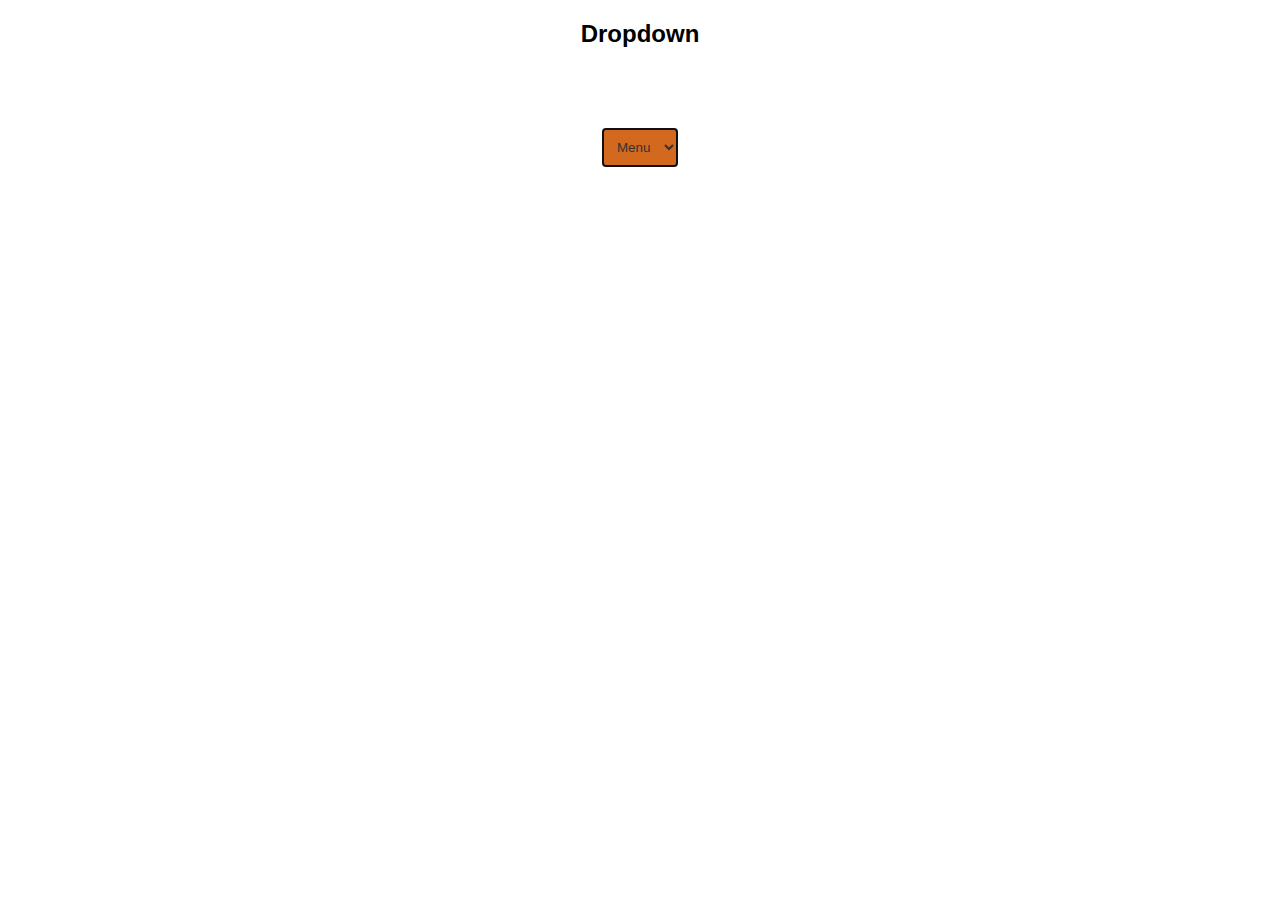
<file: reto1/index.html>
<!DOCTYPE html>
<html lang="en">
  <head>
    <meta charset="UTF-8" />
    <meta name="viewport" content="width=device-width, initial-scale=1.0" />
    <link rel="stylesheet" href="reto1.css" />
    <title>Dropdown</title>
  </head>
  <body>
    <h2>Dropdown</h2>
    <form id="form">
        <select name="" id="dropdown"  autofocus>
            <option value="">Menu </option>
        </select>

    <script src="reto1.js"></script>
  </body>
</html>
</file>
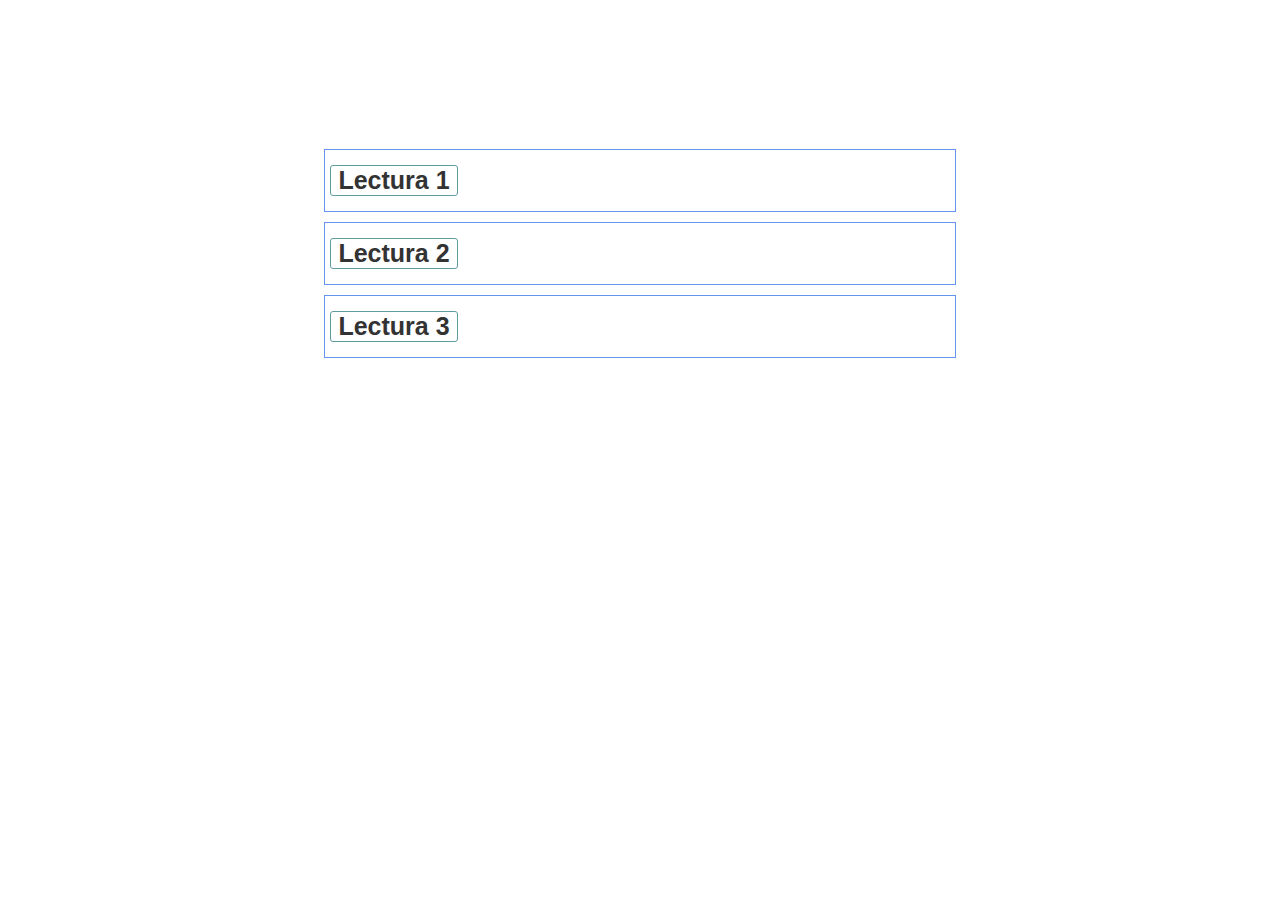
<file: reto2/index.html>
<!DOCTYPE html>
<html lang="en">
  <head>
    <meta charset="UTF-8" />
    <meta name="viewport" content="width=device-width, initial-scale=1.0" />
    <link rel="stylesheet" href="reto2.css" />
    <title>Accordian</title>
  </head>
  <body>

    <div class="contenedor-parrafo">
      <div id="contenido">
        <h3 id="lec1">Lectura 1</h3>
      </div>
      <div id="contenido2">
        <h3 id="lec2">Lectura 2</h3>
        
      </div>
      <div id="contenido3">
        <h3 id="lec3">Lectura 3</h3>
       
      </div>
    </div> 

    <script src="reto2.js"></script>
  </body>
</html>
</file>
<file: reto1/reto1.css>
body{
    font-family: Arial, Helvetica, sans-serif;
}

h2{
    text-align: center;
}

#form{
    width: 50%;
    height: 10rem;
    margin: auto;
    display: flex;
    justify-content: center;
    align-items: center;
}

#dropdown{
    padding: 10px;
    border: none;
    background-color: chocolate;
    border-radius: 3px;
    color: #333333;
}
</file>
<file: reto2/reto2.css>
body{
    font-family: Arial, Helvetica, sans-serif;
}

.contenedor-parrafo{
    width: 50%;
    height: 500px;
    margin: auto;
    display: flex;
    flex-direction: column;
    justify-content: center;
}

#contenido,
#contenido2,
#contenido3{
    border: 1px solid cornflowerblue;
    margin-bottom: 10px;
}
#contenido h3,
#contenido2 h3,
#contenido3 h3
{
    font-size: 25px;
    color: #333333;
    margin: 15px 0 15px 5px;
    border:1px solid cadetblue;
    width: 20%;
    cursor: pointer;
    text-align: center;
    border-radius: 3px;
}

#contenido p,
#contenido2 p,
#contenido3 p
{
    font-size: 15px;
    width: 100%;
    border-radius: 5px;
}
</file>
